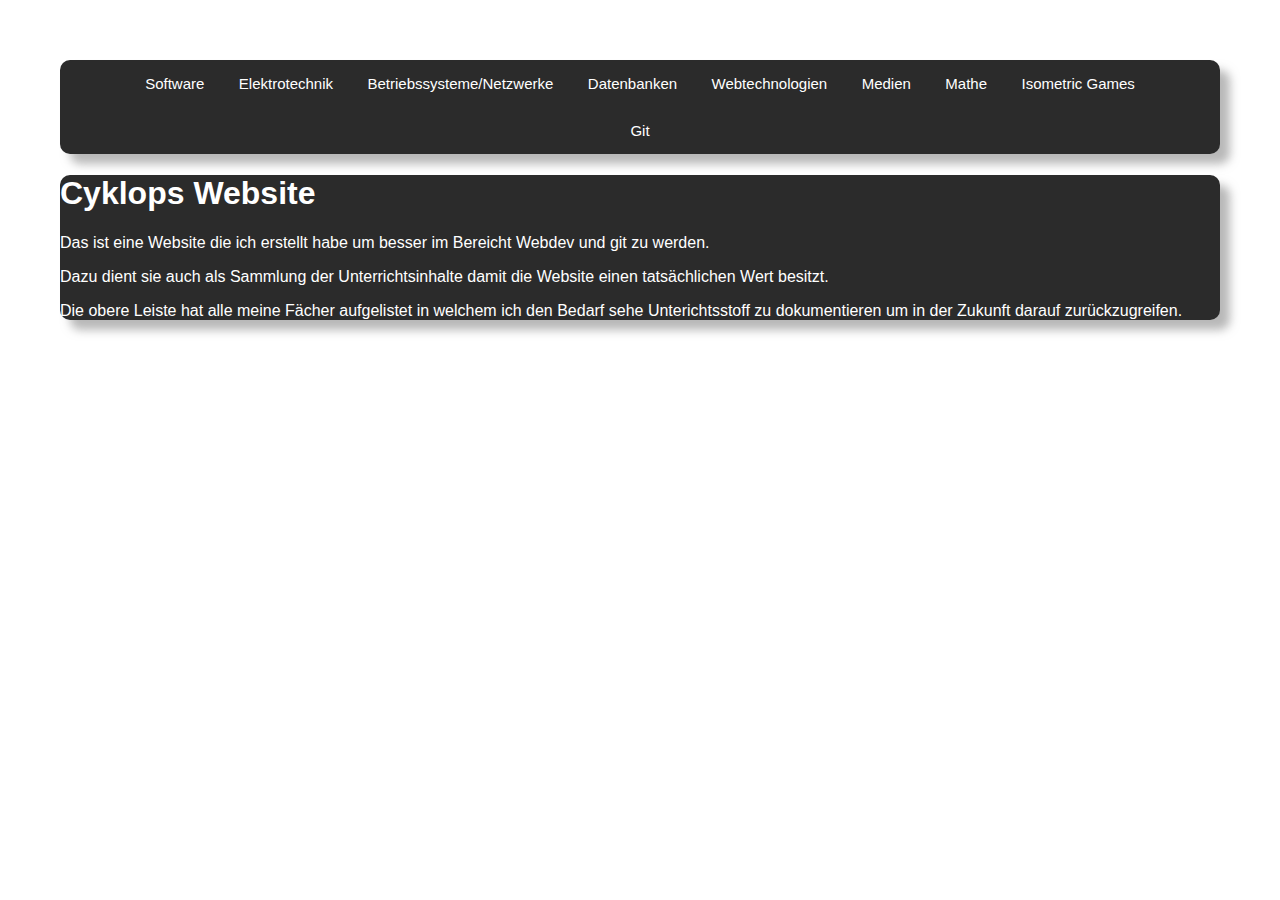
<file: index.html>
<!DOCTYPE html>
<html lang="de">

<head>
    <meta charset="utf-8">
    <meta http-equiv="X-UA-Compatible" content="IE=edge">
    <title>Cyklops Website</title>
    <meta name="description" content="">
    <meta name="viewport" content="width=device-width, initial-scale=1">
    <link rel="stylesheet" href="css/style.css">
</head>

<body>

    <div class="fächerliste">
        <button class="fächer" onclick="location.href='faecher/software'">Software</button>
        <button class="fächer" onclick="location.href='faecher/elektrotechnik'">Elektrotechnik</button>
        <button class="fächer" onclick="location.href='faecher/betriebssystemenetzwerke'">Betriebssysteme/Netzwerke</button>
        <button class="fächer" onclick="location.href='faecher/datenbanken'">Datenbanken</button>
        <button class="fächer" onclick="location.href='faecher/webtechnologien'">Webtechnologien</button>
        <button class="fächer" onclick="location.href='faecher/medien'">Medien</button>
        <button class="fächer" onclick="location.href='faecher/mathe'">Mathe</button>
        <button class="fächer" onclick="location.href='faecher/isometricgames'">Isometric Games</button>
        <button class="fächer" onclick="location.href='faecher/git'">Git</button>

    </div>
    <div class="Info">
        <header>
            <h1>Cyklops Website</h1>
        </header>
        <main>
            <p>Das ist eine Website die ich erstellt habe um besser im Bereicht Webdev und git zu werden.</p>
            <p>
                Dazu dient sie auch als Sammlung der Unterrichtsinhalte damit die Website einen tatsächlichen Wert
                besitzt.
            </p>
            <p>
                Die obere Leiste hat alle meine Fächer aufgelistet in welchem ich den Bedarf sehe Unterichtsstoff zu
                dokumentieren um in der Zukunft darauf zurückzugreifen.
            </p>
        </main>
    </div>
</body>

</html>
</file>
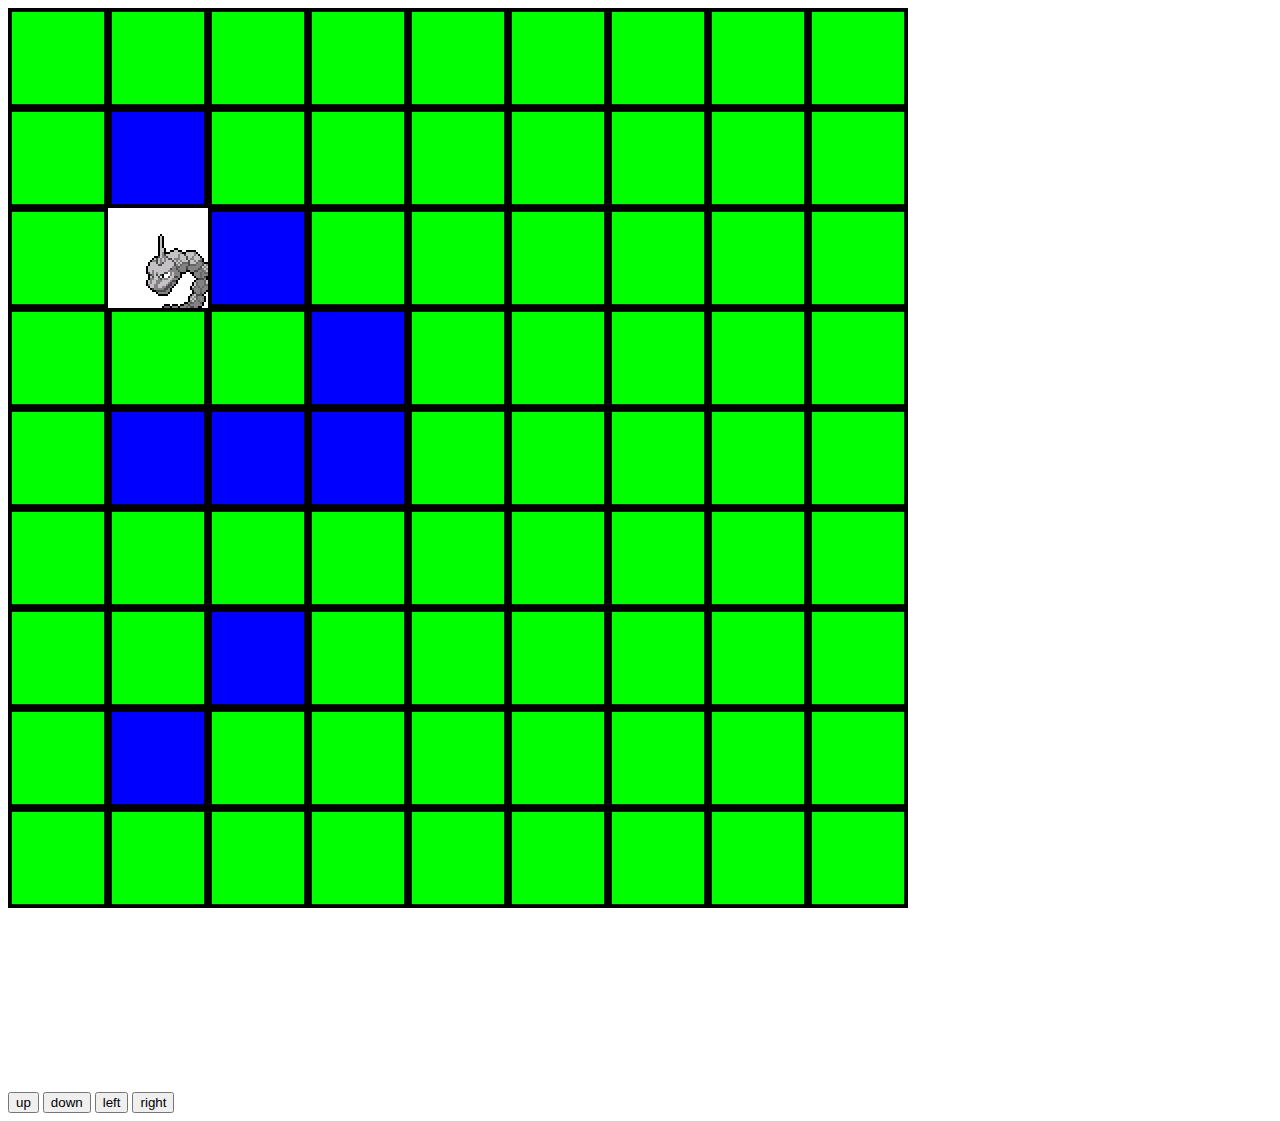
<file: faecher/isometricgames/demo/index.html>
﻿<!DOCTYPE html>
<html>
<head>
<meta charset="UTF-8"/>
<title>2D Game (Demo)</title>
<script src="Simple2D.js"></script>
</head>


<body onload="init();zeichneFeld();">

<canvas id="spielfeld" width="1080" height="1080">
	Looks like canvas is not supported in your browser!
</canvas>
<br>
<input type="button" value="up" onclick="moveUp()">
<input type="button" value="down" onclick="moveDown()">
<input type="button" value="left" onclick="moveLeft()">
<input type="button" value="right" onclick="moveRight()">

</body>


</html>
</file>
<file: css/style.css>
body {
    background-color: rgb(255, 255, 255);
    padding-top: 60px;
    padding-bottom: 60px;
    padding-right: 60px;
    padding-left: 60px;
    margin: auto;
}

div {
    background-color: rgb(43, 43, 43);
    font-family: verdana, arial, helvetica;
    color: rgb(255, 255, 255);
    box-shadow: 10px 10px 10px rgba(128, 128, 128, 0.562);
    border-radius: 10px;
    margin-left: auto;
    margin-right: auto;
}

div.home {
    background-image: url('img/Backround.jpg');
    box-shadow: 10px 10px 10px rgba(128, 128, 128, 0.562);
    padding-left: 10px;
    padding-right: 10px;
    padding-top: 10px;
    padding-bottom: 10px;
    border-radius: 10px;
    background-color: rgb(43, 43, 43);
    font-family: verdana, arial, helvetica;
    color: rgb(255, 255, 255);

}

div.fächerliste {
    border-radius: 10px;
    border-top-right-radius: 10px;
    align-self: center;
}

.fächerliste {
    margin: auto;
    padding-left: 50px;
    padding-right: 50px;
    text-align: center;
    background-color: rgb(43, 43, 43);
    background-blend-mode: lighten;
    display: inline-block;
    text-decoration: none;
    border: none;
}

.fächer {
    background-color: rgb(43, 43, 43);
    border: none;
    color: rgb(255, 255, 255);
    padding: 15px;
    text-align: center;
    text-decoration: none;
    display: inline-block;
    font-size: 15px;
    transition-duration: 0.4s;
    font-family: verdana, arial, helvetica;
}

.fächer:hover {
    background-color: rgb(112, 112, 112);
    /* Green */
    color: white;
}
</file>
